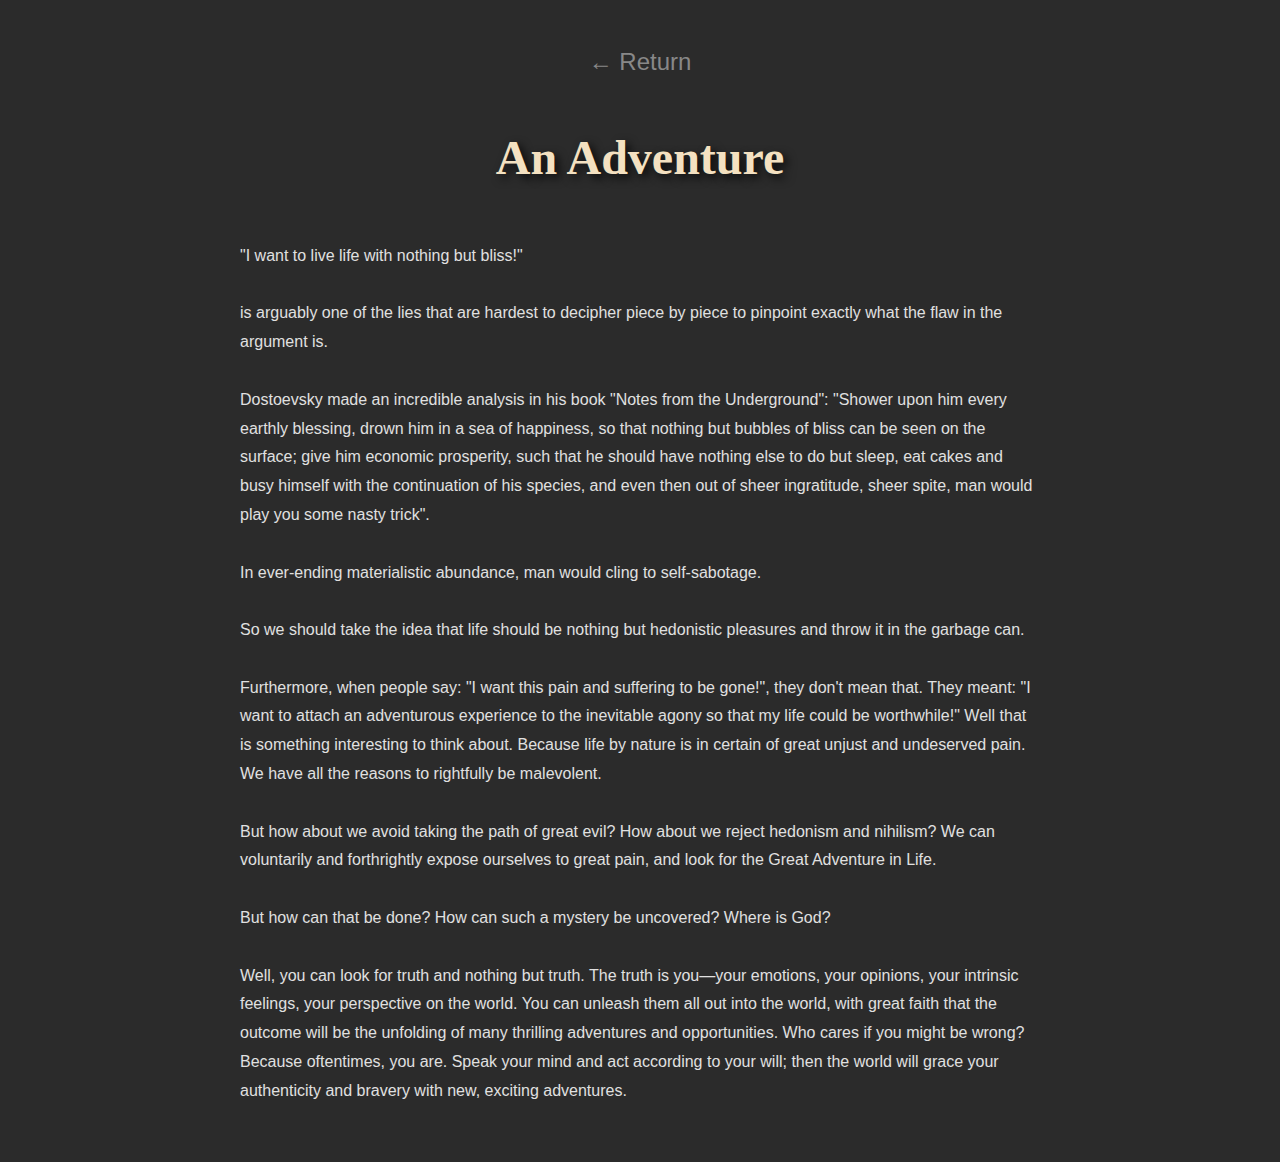
<file: an_adventure.html>
<!DOCTYPE html>
<html>
<head>
<title>An Adventure - LGB</title>
<meta charset="UTF-8">
<meta name="viewport" content="width=device-width, initial-scale=1">
<link rel="stylesheet" href="article_styles.css">
</head>
<body>
<div class="container">
 
  <header class="header">
    <a href="index.html">&larr; Return</a>
    <h1>An Adventure</h1>
  </header>
  
  <p>"I want to live life with nothing but bliss!"<br><br> is arguably one of the lies that are hardest to decipher piece by piece to pinpoint exactly what the flaw in the argument is.<br><br>Dostoevsky made an incredible analysis in his book "Notes from the Underground": "Shower upon him every earthly blessing, drown him in a sea of happiness, so that nothing but bubbles of bliss can be seen on the surface; give him economic prosperity, such that he should have nothing else to do but sleep, eat cakes and busy himself with the continuation of his species, and even then out of sheer ingratitude, sheer spite, man would play you some nasty trick".<br><br>In ever-ending materialistic abundance, man would cling to self-sabotage.<br><br>So we should take the idea that life should be nothing but hedonistic pleasures and throw it in the garbage can.<br><br>Furthermore, when people say: "I want this pain and suffering to be gone!", they don't mean that. They meant: "I want to attach an adventurous experience to the inevitable agony so that my life could be worthwhile!" Well that is something interesting to think about. Because life by nature is in certain of great unjust and undeserved pain. We have all the reasons to rightfully be malevolent.<br><br>But how about we avoid taking the path of great evil? How about we reject hedonism and nihilism? We can voluntarily and forthrightly expose ourselves to great pain, and look for the Great Adventure in Life.<br><br>But how can that be done? How can such a mystery be uncovered? Where is God?<br><br>Well, you can look for truth and nothing but truth. The truth is you—your emotions, your opinions, your intrinsic feelings, your perspective on the world. You can unleash them all out into the world, with great faith that the outcome will be the unfolding of many thrilling adventures and opportunities. Who cares if you might be wrong? Because oftentimes, you are. Speak your mind and act according to your will; then the world will grace your authenticity and bravery with new, exciting adventures.</p>
</div>
</body>
</html>
</file>
<file: article_styles.css>
body,h1,h2,h3,h4,h5 {font-family: "Raleway", sans-serif}
body {
  background: #2b2b2b;
  color: #e0e0e0;
  margin: 0;
  padding: 0;
  line-height: 1.8;
}
.container {
  max-width: 800px;
  margin: auto;
  padding: 40px 20px;
}
.header {
  text-align: center;
  margin-bottom: 40px;
}
.header h1 {
  font-family: "Lora", serif;
  font-size: 3em;
  color: #f4e1c1;
  text-shadow: 4px 4px 10px rgba(0, 0, 0, 0.8);
}
.header a {
  color: #888;
  text-decoration: none;
  font-size: 1.5em;
  transition: color 0.3s;
}
.header a:hover {
  color: #fff;
}
</file>
